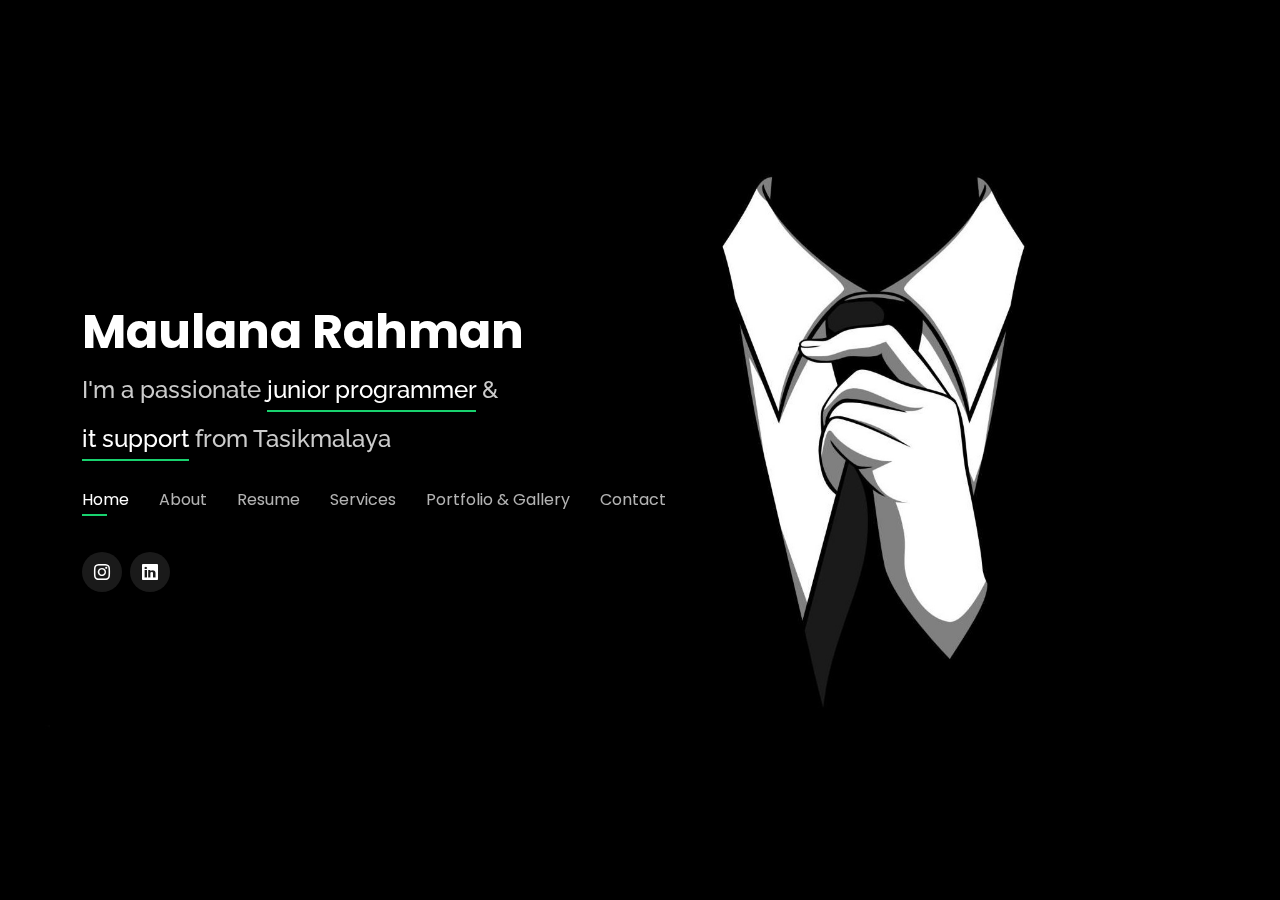
<file: index.html>
<!DOCTYPE html>
<html lang="en">

<head>
  <meta charset="utf-8">
  <meta content="width=device-width, initial-scale=1.0" name="viewport">

  <title>Maulana Rahman</title>
  <meta content="" name="description">
  <meta content="" name="keywords">

  <!-- Favicons -->
  <link href="assets/img/icon2.png" rel="icon">
  <link href="assets/img/apple-touch-icon.png" rel="apple-touch-icon">

  <!-- Google Fonts -->
  <link href="https://fonts.googleapis.com/css?family=Open+Sans:300,300i,400,400i,600,600i,700,700i|Raleway:300,300i,400,400i,500,500i,600,600i,700,700i|Poppins:300,300i,400,400i,500,500i,600,600i,700,700i" rel="stylesheet">

  <!-- Vendor CSS Files -->
  <link href="assets/vendor/bootstrap/css/bootstrap.min.css" rel="stylesheet">
  <link href="assets/vendor/bootstrap-icons/bootstrap-icons.css" rel="stylesheet">
  <link href="assets/vendor/boxicons/css/boxicons.min.css" rel="stylesheet">
  <link href="assets/vendor/glightbox/css/glightbox.min.css" rel="stylesheet">
  <link href="assets/vendor/remixicon/remixicon.css" rel="stylesheet">
  <link href="assets/vendor/swiper/swiper-bundle.min.css" rel="stylesheet">

  <!-- Template Main CSS File -->
  <link href="assets/css/style.css" rel="stylesheet">
</head>

<body>

  <!-- ======= Header ======= -->
  <header id="header">
    <div class="container">

      <h1><a href="index.html">Maulana Rahman</a></h1>
      <!-- Uncomment below if you prefer to use an image logo -->
      <!-- <a href="index.html" class="mr-auto"><img src="assets/img/logo.png" alt="" class="img-fluid"></a> -->
      <h2>I'm a passionate <span>junior programmer</span> &</h2>
      <h2><span>it support</span> from Tasikmalaya</h2>

      <nav id="navbar" class="navbar">
        <ul>
          <li><a class="nav-link active" href="#header">Home</a></li>
          <li><a class="nav-link" href="#about">About</a></li>
          <li><a class="nav-link" href="#resume">Resume</a></li>
          <li><a class="nav-link" href="#services">Services</a></li>
          <li><a class="nav-link" href="#portfolio">Portfolio & Gallery</a></li>
          <li><a class="nav-link" href="#contact">Contact</a></li>
        </ul>
        <i class="bi bi-list mobile-nav-toggle"></i>
      </nav><!-- .navbar -->

      <div class="social-links">
        <a href="https://www.instagram.com/maulana_rcr07" class="instagram"><i class="bi bi-instagram"></i></a>
        <a href="https://www.linkedin.com/in/mralana/" class="linkedin"><i class="bi bi-linkedin"></i></a>
      </div>

    </div>
  </header><!-- End Header -->

  <!-- ======= About Section ======= -->
  <section id="about" class="about">

    <!-- ======= About Me ======= -->
    <div class="about-me container">

      <div class="section-title">
        <h2>About</h2>
        <p>Yuk kenalan lebih lanjut!</p>
      </div>

      <div class="row">
        <div class="col-lg-4" data-aos="fade-right">
          <img src="assets/img/alana2.jpg" class="img-fluid" alt="">
        </div>
        <div class="col-lg-8 pt-4 pt-lg-0 content" data-aos="fade-left">
          <h3>Junior Programmer &amp; IT Support</h3>
          <p class="fst-italic">
            Halo namaku Maulana Rahman biasa dipanggil Alan! Aku berprofesi sebagai Junior Web Programmer dan IT Support. Namun tidak hanya sampai situ, aku juga memiliki antusias tinggi pada bidang Cyber Security!
          </p>
          <div class="row">
            <div class="col-lg-6">
              <ul>
                <li><i class="bi bi-chevron-right"></i> <strong>Birthday:</strong> <span>23 Mei 2001</span></li>
                <li><i class="bi bi-chevron-right"></i> <strong>Website:</strong> <span>maulanarcr7.github.io</span></li>
                <li><i class="bi bi-chevron-right"></i> <strong>Phone:</strong> <span>+62 8191 9843 840</span></li>
                <li><i class="bi bi-chevron-right"></i> <strong>City:</strong> <span>Tasikmalaya, Jawa Barat</span></li>
              </ul>
            </div>
            <div class="col-lg-6">
              <ul>
                <li><i class="bi bi-chevron-right"></i> <strong>Gender:</strong> <span>Male</span></li>
                <li><i class="bi bi-chevron-right"></i> <strong>Degree:</strong> <span>-</span></li>
                <li><i class="bi bi-chevron-right"></i> <strong>Email:</strong> <span>maulana.rcr@gmail.com</span></li>
                <li><i class="bi bi-chevron-right"></i> <strong>Freelance:</strong> <span>Available</span></li>
              </ul>
            </div>
          </div>
          <p>
            Memiliki antusias tinggi dibidang IT terutama dalam pengembangan perangkat lunak.
            Mampu bekerja juga sebagai IT Support/Technician untuk pekerjaan dibidang IT lainnya.
            <br><br>
            <p style="color: #18d26e; font-weight: bold;">Kepoin <a href="https://www.linkedin.com/in/mralana/" style="color: white;"> LinkedIn</a> aku biar gak penasaran!!!</p>
          </p>
        </div>
      </div>

    </div><!-- End About Me -->

    <!-- ======= Counts ======= -->
    <div class="counts container">

      <div class="row">

        <div class="col-lg-3 col-md-6">
          <div class="count-box">
            <i class="bi bi-emoji-smile"></i>
            <span data-purecounter-start="0" data-purecounter-end="42" data-purecounter-duration="1" class="purecounter"></span>
            <p>Happy Clients</p>
          </div>
        </div>

        <div class="col-lg-3 col-md-6 mt-5 mt-md-0">
          <div class="count-box">
            <i class="bi bi-journal-richtext"></i>
            <span data-purecounter-start="0" data-purecounter-end="51" data-purecounter-duration="1" class="purecounter"></span>
            <p>Projects</p>
          </div>
        </div>

        <div class="col-lg-3 col-md-6 mt-5 mt-lg-0">
          <div class="count-box">
            <i class="bi bi-headset"></i>
            <span data-purecounter-start="0" data-purecounter-end="31" data-purecounter-duration="1" class="purecounter"></span>
            <p>Hours Of Support</p>
          </div>
        </div>

        <div class="col-lg-3 col-md-6 mt-5 mt-lg-0">
          <div class="count-box">
            <i class="bi bi-award"></i>
            <span data-purecounter-start="0" data-purecounter-end="1" data-purecounter-duration="1" class="purecounter"></span>
            <p>Awards</p>
          </div>
        </div>

      </div>

    </div><!-- End Counts -->

    <!-- ======= Skills  ======= -->
    <div class="skills container">

      <div class="section-title">
        <h2>Skills</h2>
      </div>

      <div class="row skills-content">

        <div class="col-lg-6">

          <div class="progress">
            <span class="skill">HTML & CSS <i class="val">90%</i></span>
            <div class="progress-bar-wrap">
              <div class="progress-bar" role="progressbar" aria-valuenow="90" aria-valuemin="0" aria-valuemax="100"></div>
            </div>
          </div>

          <div class="progress">
            <span class="skill">JavaScript<i class="val">75%</i></span>
            <div class="progress-bar-wrap">
              <div class="progress-bar" role="progressbar" aria-valuenow="75" aria-valuemin="0" aria-valuemax="100"></div>
            </div>
          </div>

          <div class="progress">
            <span class="skill">PHP <i class="val">80%</i></span>
            <div class="progress-bar-wrap">
              <div class="progress-bar" role="progressbar" aria-valuenow="80" aria-valuemin="0" aria-valuemax="100"></div>
            </div>
          </div>

        </div>

        <div class="col-lg-6">

          <div class="progress">
            <span class="skill">Framework Code Igniter <i class="val">75%</i></span>
            <div class="progress-bar-wrap">
              <div class="progress-bar" role="progressbar" aria-valuenow="75" aria-valuemin="0" aria-valuemax="100"></div>
            </div>
          </div>

          <div class="progress">
            <span class="skill">WordPress/CMS <i class="val">90%</i></span>
            <div class="progress-bar-wrap">
              <div class="progress-bar" role="progressbar" aria-valuenow="90" aria-valuemin="0" aria-valuemax="100"></div>
            </div>
          </div>

          <div class="progress">
            <span class="skill">Troubleshooting <i class="val">85%</i></span>
            <div class="progress-bar-wrap">
              <div class="progress-bar" role="progressbar" aria-valuenow="85" aria-valuemin="0" aria-valuemax="100"></div>
            </div>
          </div>

        </div>

      </div>

    </div><!-- End Skills -->

    <!-- ======= Interests ======= -->
    <div class="interests container">

      <div class="section-title">
        <h2>Interests</h2>
      </div>

      <div class="row">
        <div class="col-lg-3 col-md-4 mt-4">
          <div class="icon-box">
            <i class="ri-fingerprint-line" style="color: #29cc61;"></i>
            <h3>Cyber Security</h3>
          </div>
        </div>
        <div class="col-lg-3 col-md-4 mt-4">
          <div class="icon-box">
            <i class="ri-gradienter-line" style="color: #ffa76e;"></i>
            <h3>Games</h3>
          </div>
        </div>
        <div class="col-lg-3 col-md-4 mt-4">
          <div class="icon-box">
            <i class="ri-disc-line" style="color: #b20969;"></i>
            <h3>Music</h3>
          </div>
        </div>

      </div>

    </div><!-- End Interests -->

    <!-- ======= Testimonials ======= -->
    
    <!-- End Testimonials  -->

  </section><!-- End About Section -->

  <!-- ======= Resume Section ======= -->
  <section id="resume" class="resume">
    <div class="container">

      <div class="section-title">
        <h2>Resume</h2>
        <p>Yuk Cek Resume Aku!</p>
      </div>

      <div class="row">
        <div class="col-lg-6">
          <h3 class="resume-title">Summary</h3>
          <div class="resume-item pb-0">
            <h4>Maulana Rahman</h4>
            <p><em>Memiliki pengalaman bekerja dengan latar belakang IT lebih dari 4 tahun. Antusiasme tinggi dibidang pengembangan perangkat lunak dan Cyber Security.</em></p>
            <p>
            <ul>
              <li>Junior Programmer</li>
              <li>IT Support</li>
              <li>Cyber Security Enthusiast</li>
            </ul>
            </p>
          </div>

          <h3 class="resume-title">Education</h3>
          <div class="resume-item">
            <h4>STMIK Tasikmalaya | Teknik Informatika</h4>
            <h5>2021 - Present</h5>
            <p><em>Jl. R.E. Martadinata No.272A, Panyingkiran, Kec. Indihiang, Kab. Tasikmalaya, Jawa Barat</em></p>
            <p>-Masih berkuliah</p>
          </div>
          <div class="resume-item">
            <h4>SMK Negeri Manonjaya | Rekayasa Perangkat Lunak</h4>
            <h5>2017 - 2020</h5>
            <p><em>Jl. Gunungtanjung KM 2,5 Manonjaya, Kab. Tasikmalaya, Jawa Barat</em></p>
            <p>-Lulus</p>
          </div>
        </div>
        <div class="col-lg-6">
          <h3 class="resume-title">Professional Experience</h3>
          <div class="resume-item">
            <h4>IT Support</h4>
            <h5>2020 - Present</h5>
            <p><em>SMK Negeri Manonjaya</em></p>
            <p>
            <ul>
              <li>Bekerja sebagai IT Support di salah satu sekolah negeri.</li>
            </ul>
            </p>
          </div>
          <div class="resume-item">
            <h4>Junior Web Programmer</h4>
            <h5>2018 - 2018</h5>
            <p><em>CV. E-Square</em></p>
            <p>
            <ul>
              <li>Magang selama 3 bulan sebagai Junior Programmer.</li>
            </ul>
            </p>
          </div>
        </div>
      </div>

    </div>
  </section><!-- End Resume Section -->

  <!-- ======= Services Section ======= -->
  <section id="services" class="services">
    <div class="container">

      <div class="section-title">
        <h2>Services</h2>
        <p>Yuk Cek Layanan Yang Tersedia!</p>
      </div>

      <div class="row">
        <div class="col-lg-4 col-md-6 d-flex align-items-stretch">
          <div class="icon-box">
            <div class="icon"><i class="bx bxl-dribbble"></i></div>
            <h4><a href="">Web Based App</a></h4>
            <p>Lagi butuh developer buat Aplikasi Kamu? jangan pake lama, hubungi aku aja!</p>
          </div>
        </div>

        <div class="col-lg-4 col-md-6 d-flex align-items-stretch">
          <div class="icon-box">
            <div class="icon"><i class="bx bx-tachometer"></i></div>
            <h4><a href="">Service Komputer/Laptop</a></h4>
            <p>Komputer Kamu rusak? langsung hubungi aku aja!</p>
          </div>
        </div>

        <div class="col-lg-4 col-md-6 d-flex align-items-stretch">
          <div class="icon-box">
            <div class="icon"><i class="bx bx-arch"></i></div>
            <h4><a href="">Consult</a></h4>
            <p>Kamu bingung dengan perangkat IT yang cocok buat Kamu pake? langsung aja konsultasi yuk!</p>
          </div>
        </div>
      </div>

    </div>
  </section><!-- End Services Section -->

  <!-- ======= Portfolio Section ======= -->
  <section id="portfolio" class="portfolio">
    <div class="container">

      <div class="section-title">
        <h2>Portfolio & Gallery</h2>
        <p>Kepoin Kerjaan Aku!</p>
      </div>

      <div class="row">
        <div class="col-lg-12 d-flex justify-content-center">
          <ul id="portfolio-flters">
            <li data-filter="*" class="filter-active">All</li>
            <!-- <li data-filter=".filter-app">App</li> -->
          </ul>
        </div>
      </div>

      <div class="row portfolio-container">

        <div class="col-lg-4 col-md-6 portfolio-item filter-app">
          <div class="portfolio-wrap">
            <img src="assets/img/portfolio/4.jpg" class="img-fluid" alt="">
            <div class="portfolio-info">
              <h4>Cyber Security Pitching Day</h4>
              <p>Awards</p>
              <div class="portfolio-links">
                <a href="assets/img/portfolio/4.1.jpg" data-gallery="portfolioGallery" class="portfolio-lightbox" title="Cyber Security U-Connect"><i class="bx bx-plus"></i></a>
                <a href="assets/img/portfolio/4.2.jpg" data-gallery="portfolioGallery" class="portfolio-lightbox" title="Cyber Security U-Connect"><i class="bx bx-plus"></i></a>
                <a href="assets/img/portfolio/4.jpg" data-gallery="portfolioGallery" class="portfolio-lightbox" title="Cyber Security U-Connect"><i class="bx bx-plus"></i></a>
                <!-- <a href="portfolio-details.html" data-gallery="portfolioDetailsGallery" data-glightbox="type: external" class="portfolio-details-lightbox" title="Portfolio Details"><i class="bx bx-link"></i></a> -->
              </div>
            </div>
          </div>
        </div>

        <div class="col-lg-4 col-md-6 portfolio-item filter-web">
          <div class="portfolio-wrap">
            <img src="assets/img/portfolio/3.png" class="img-fluid" alt="">
            <div class="portfolio-info">
              <h4>Lapor-Kuy</h4>
              <p>Web App</p>
              <div class="portfolio-links">
                <a href="assets/img/portfolio/3.1.png" data-gallery="portfolioGallery" class="portfolio-lightbox" title="Lapor-Kuy"><i class="bx bx-plus"></i></a>
                <a href="assets/img/portfolio/3.png" data-gallery="portfolioGallery" class="portfolio-lightbox" title="Lapor-Kuy"><i class="bx bx-plus"></i></a>
              </div>
            </div>
          </div>
        </div>

        <div class="col-lg-4 col-md-6 portfolio-item filter-web">
          <div class="portfolio-wrap">
            <img src="assets/img/portfolio/1.png" class="img-fluid" alt="">
            <div class="portfolio-info">
              <h4>PPDB-SKEMA</h4>
              <p>Web App</p>
              <div class="portfolio-links">
                <a href="assets/img/portfolio/1.png" data-gallery="portfolioGallery" class="portfolio-lightbox" title="PPDB-SKEMA"><i class="bx bx-plus"></i></a>
                <a href="assets/img/portfolio/1.1.png" data-gallery="portfolioGallery" class="portfolio-lightbox" title="PPDB-SKEMA"><i class="bx bx-plus"></i></a>
              </div>
            </div>
          </div>
        </div>

        <div class="col-lg-4 col-md-6 portfolio-item filter-app">
          <div class="portfolio-wrap">
            <img src="assets/img/portfolio/2.jpg" class="img-fluid" alt="">
            <div class="portfolio-info">
              <h4>Whatsapp Center</h4>
              <p>Bot</p>
              <div class="portfolio-links">
                <a href="assets/img/portfolio/2.jpg" data-gallery="portfolioGallery" class="portfolio-lightbox" title="Whatsapp Center"><i class="bx bx-plus"></i></a>
              </div>
            </div>
          </div>
        </div>

      </div>

    </div>
  </section><!-- End Portfolio Section -->

  <!-- ======= Contact Section ======= -->
  <section id="contact" class="contact">
    <div class="container">

      <div class="section-title">
        <h2>Contact</h2>
        <p>Hubungi Aku Disini!</p>
      </div>

      <div class="row mt-2">

        <div class="col-md-6 d-flex align-items-stretch">
          <div class="info-box">
            <i class="bx bx-map"></i>
            <h3>My Address</h3>
            <p>Kec. Manonjaya, Kab. Tasikmalaya, Jawa Barat, Indonesia.</p>
          </div>
        </div>

        <div class="col-md-6 mt-4 mt-md-0 d-flex align-items-stretch">
          <div class="info-box">
            <i class="bx bx-share-alt"></i>
            <h3>Social Profiles</h3>
            <div class="social-links">
              <a href="https://www.instagram.com/maulana_rcr07" class="instagram"><i class="bi bi-instagram"></i></a>
              <a href="https://www.linkedin.com/in/mralana/" class="linkedin"><i class="bi bi-linkedin"></i></a>
            </div>
          </div>
        </div>

        <div class="col-md-6 mt-4 d-flex align-items-stretch">
          <div class="info-box">
            <i class="bx bx-envelope"></i>
            <h3>Email Me</h3>
            <p>maulana.rcr07@gmail.com</p>
          </div>
        </div>
        <div class="col-md-6 mt-4 d-flex align-items-stretch">
          <div class="info-box">
            <i class="bx bx-phone-call"></i>
            <h3>Call Me</h3>
            <p>+62 8191 9843 840</p>
          </div>
        </div>
      </div>

    </div>
  </section><!-- End Contact Section -->

  <!-- Vendor JS Files -->
  <script src="assets/vendor/purecounter/purecounter_vanilla.js"></script>
  <script src="assets/vendor/bootstrap/js/bootstrap.bundle.min.js"></script>
  <script src="assets/vendor/glightbox/js/glightbox.min.js"></script>
  <script src="assets/vendor/isotope-layout/isotope.pkgd.min.js"></script>
  <script src="assets/vendor/swiper/swiper-bundle.min.js"></script>
  <script src="assets/vendor/waypoints/noframework.waypoints.js"></script>
  <script src="assets/vendor/php-email-form/validate.js"></script>

  <!-- Template Main JS File -->
  <script src="assets/js/main.js"></script>
</body>

</html>
</file>
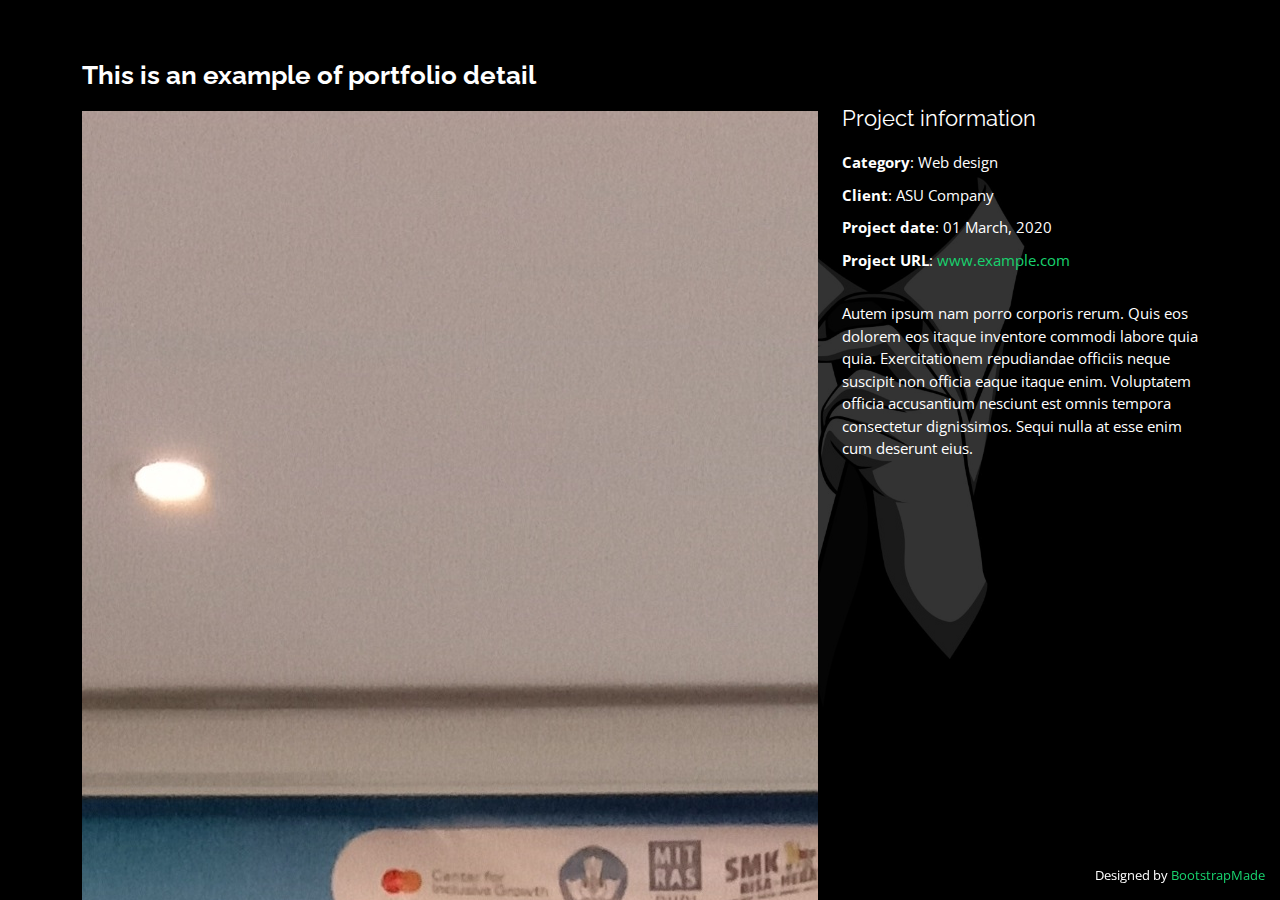
<file: portfolio-details.html>
<!DOCTYPE html>
<html lang="en">

<head>
  <meta charset="utf-8">
  <meta content="width=device-width, initial-scale=1.0" name="viewport">

  <title>Portfolio Details - Personal Bootstrap Template</title>
  <meta content="" name="description">
  <meta content="" name="keywords">

  <!-- Favicons -->
  <link href="assets/img/favicon.png" rel="icon">
  <link href="assets/img/apple-touch-icon.png" rel="apple-touch-icon">

  <!-- Google Fonts -->
  <link href="https://fonts.googleapis.com/css?family=Open+Sans:300,300i,400,400i,600,600i,700,700i|Raleway:300,300i,400,400i,500,500i,600,600i,700,700i|Poppins:300,300i,400,400i,500,500i,600,600i,700,700i" rel="stylesheet">

  <!-- Vendor CSS Files -->
  <link href="assets/vendor/bootstrap/css/bootstrap.min.css" rel="stylesheet">
  <link href="assets/vendor/bootstrap-icons/bootstrap-icons.css" rel="stylesheet">
  <link href="assets/vendor/boxicons/css/boxicons.min.css" rel="stylesheet">
  <link href="assets/vendor/glightbox/css/glightbox.min.css" rel="stylesheet">
  <link href="assets/vendor/remixicon/remixicon.css" rel="stylesheet">
  <link href="assets/vendor/swiper/swiper-bundle.min.css" rel="stylesheet">

  <!-- Template Main CSS File -->
  <link href="assets/css/style.css" rel="stylesheet">

  <!-- =======================================================
  * Template Name: Personal - v4.8.1
  * Template URL: https://bootstrapmade.com/personal-free-resume-bootstrap-template/
  * Author: BootstrapMade.com
  * License: https://bootstrapmade.com/license/
  ======================================================== -->
</head>

<body>

  <main id="main">

    <!-- ======= Portfolio Details ======= -->
    <div id="portfolio-details" class="portfolio-details">
      <div class="container">

        <div class="row">

          <div class="col-lg-8">
            <h2 class="portfolio-title">This is an example of portfolio detail</h2>

            <div class="portfolio-details-slider swiper">
              <div class="swiper-wrapper align-items-center">

                <div class="swiper-slide">
                  <img src="assets/img/portfolio/1.png" alt="">
                </div>

                <div class="swiper-slide">
                  <img src="assets/img/portfolio/2.jpg" alt="">
                </div>

                <div class="swiper-slide">
                  <img src="assets/img/portfolio/3.png" alt="">
                </div>

                <div class="swiper-slide">
                  <img src="assets/img/portfolio/4.jpg" alt="">
                </div>

              </div>
              <div class="swiper-pagination"></div>
            </div>

          </div>

          <div class="col-lg-4 portfolio-info">
            <h3>Project information</h3>
            <ul>
              <li><strong>Category</strong>: Web design</li>
              <li><strong>Client</strong>: ASU Company</li>
              <li><strong>Project date</strong>: 01 March, 2020</li>
              <li><strong>Project URL</strong>: <a href="#">www.example.com</a></li>
            </ul>

            <p>
              Autem ipsum nam porro corporis rerum. Quis eos dolorem eos itaque inventore commodi labore quia quia. Exercitationem repudiandae officiis neque suscipit non officia eaque itaque enim. Voluptatem officia accusantium nesciunt est omnis tempora consectetur dignissimos. Sequi nulla at esse enim cum deserunt eius.
            </p>
          </div>

        </div>

      </div>
    </div><!-- End Portfolio Details -->

  </main><!-- End #main -->

  <div class="credits">
    <!-- All the links in the footer should remain intact. -->
    <!-- You can delete the links only if you purchased the pro version. -->
    <!-- Licensing information: https://bootstrapmade.com/license/ -->
    <!-- Purchase the pro version with working PHP/AJAX contact form: https://bootstrapmade.com/personal-free-resume-bootstrap-template/ -->
    Designed by <a href="https://bootstrapmade.com/">BootstrapMade</a>
  </div>

  <!-- Vendor JS Files -->
  <script src="assets/vendor/purecounter/purecounter_vanilla.js"></script>
  <script src="assets/vendor/bootstrap/js/bootstrap.bundle.min.js"></script>
  <script src="assets/vendor/glightbox/js/glightbox.min.js"></script>
  <script src="assets/vendor/isotope-layout/isotope.pkgd.min.js"></script>
  <script src="assets/vendor/swiper/swiper-bundle.min.js"></script>
  <script src="assets/vendor/waypoints/noframework.waypoints.js"></script>
  <script src="assets/vendor/php-email-form/validate.js"></script>

  <!-- Template Main JS File -->
  <script src="assets/js/main.js"></script>

</body>

</html>
</file>
<file: assets/css/style.css>
/*--------------------------------------------------------------
# General
--------------------------------------------------------------*/
body {
  font-family: "Open Sans", sans-serif;
  background-color: #040404;
  color: #fff;
  position: relative;
  background: transparent;
}

body::before {
  content: "";
  position: fixed;
  background: #040404 url("../img/bg3.jpg") top right no-repeat;
  background-size: cover;
  left: 0;
  right: 0;
  top: 0;
  height: 100vh;
  z-index: -1;
}

@media (min-width: 1024px) {
  body::before {
    background-attachment: fixed;
  }
}

a {
  color: #18d26e;
  text-decoration: none;
}

a:hover {
  color: #35e888;
  text-decoration: none;
}

h1,
h2,
h3,
h4,
h5,
h6 {
  font-family: "Raleway", sans-serif;
}

/*--------------------------------------------------------------
# Header
--------------------------------------------------------------*/
#header {
  transition: ease-in-out 0.3s;
  position: relative;
  height: 100vh;
  display: flex;
  align-items: center;
  z-index: 997;
  overflow-y: auto;
}

#header * {
  transition: ease-in-out 0.3s;
}

#header h1 {
  font-size: 48px;
  margin: 0;
  padding: 0;
  line-height: 1;
  font-weight: 700;
  font-family: "Poppins", sans-serif;
}

#header h1 a,
#header h1 a:hover {
  color: #fff;
  line-height: 1;
  display: inline-block;
}

#header h2 {
  font-size: 24px;
  margin-top: 20px;
  color: rgba(255, 255, 255, 0.8);
}

#header h2 span {
  color: #fff;
  border-bottom: 2px solid #18d26e;
  padding-bottom: 6px;
}

#header img {
  padding: 0;
  margin: 0;
}

#header .social-links {
  margin-top: 40px;
  display: flex;
}

#header .social-links a {
  font-size: 16px;
  display: flex;
  justify-content: center;
  align-items: center;
  background: rgba(255, 255, 255, 0.1);
  color: #fff;
  line-height: 1;
  margin-right: 8px;
  border-radius: 50%;
  width: 40px;
  height: 40px;
}

#header .social-links a:hover {
  background: #18d26e;
}

@media (max-width: 992px) {
  #header h1 {
    font-size: 36px;
  }

  #header h2 {
    font-size: 20px;
    line-height: 30px;
  }

  #header .social-links {
    margin-top: 15px;
  }

  #header .container {
    display: flex;
    flex-direction: column;
    align-items: center;
  }
}

/* Header Top */
#header.header-top {
  height: 80px;
  position: fixed;
  left: 0;
  top: 0;
  right: 0;
  background: rgba(0, 0, 0, 0.9);
}

#header.header-top .social-links,
#header.header-top h2 {
  display: none;
}

#header.header-top h1 {
  margin-right: auto;
  font-size: 36px;
}

#header.header-top .container {
  display: flex;
  align-items: center;
}

#header.header-top .navbar {
  margin: 0;
}

@media (max-width: 768px) {
  #header.header-top {
    height: 60px;
  }

  #header.header-top h1 {
    font-size: 26px;
  }
}

/*--------------------------------------------------------------
# Navigation Menu
--------------------------------------------------------------*/
/**
* Desktop Navigation 
*/
.navbar {
  padding: 0;
  margin-top: 35px;
}

.navbar ul {
  margin: 0;
  padding: 0;
  display: flex;
  list-style: none;
  align-items: center;
}

.navbar li {
  position: relative;
}

.navbar li+li {
  margin-left: 30px;
}

.navbar a,
.navbar a:focus {
  display: flex;
  align-items: center;
  justify-content: space-between;
  padding: 0;
  font-family: "Poppins", sans-serif;
  font-size: 16px;
  font-weight: 400;
  color: rgba(255, 255, 255, 0.7);
  white-space: nowrap;
  transition: 0.3s;
}

.navbar a i,
.navbar a:focus i {
  font-size: 12px;
  line-height: 0;
  margin-left: 5px;
}

.navbar a:before {
  content: "";
  position: absolute;
  width: 0;
  height: 2px;
  bottom: -4px;
  left: 0;
  background-color: #18d26e;
  visibility: hidden;
  width: 0px;
  transition: all 0.3s ease-in-out 0s;
}

.navbar a:hover:before,
.navbar li:hover>a:before,
.navbar .active:before {
  visibility: visible;
  width: 25px;
}

.navbar a:hover,
.navbar .active,
.navbar .active:focus,
.navbar li:hover>a {
  color: #fff;
}

/**
* Mobile Navigation 
*/
.mobile-nav-toggle {
  color: #fff;
  font-size: 28px;
  cursor: pointer;
  display: none;
  line-height: 0;
  transition: 0.5s;
  position: fixed;
  right: 15px;
  top: 15px;
}

@media (max-width: 991px) {
  .mobile-nav-toggle {
    display: block;
  }

  .navbar ul {
    display: none;
  }
}

.navbar-mobile {
  position: fixed;
  overflow: hidden;
  top: 0;
  right: 0;
  left: 0;
  bottom: 0;
  background: rgba(0, 0, 0, 0.9);
  transition: 0.3s;
  z-index: 999;
  margin-top: 0;
}

.navbar-mobile .mobile-nav-toggle {
  position: absolute;
  top: 15px;
  right: 15px;
}

.navbar-mobile ul {
  display: block;
  position: absolute;
  top: 55px;
  right: 15px;
  bottom: 45px;
  left: 15px;
  padding: 10px 0;
  overflow-y: auto;
  transition: 0.3s;
  border: 2px solid rgba(255, 255, 255, 0.2);
}

.navbar-mobile li {
  padding: 12px 20px;
}

.navbar-mobile li+li {
  margin: 0;
}

.navbar-mobile a,
.navbar-mobile a:focus {
  font-size: 16px;
  position: relative;
}

/*--------------------------------------------------------------
# Sections General
--------------------------------------------------------------*/
section {
  overflow: hidden;
  position: absolute;
  width: 100%;
  top: 140px;
  bottom: 100%;
  opacity: 0;
  transition: ease-in-out 0.4s;
  z-index: 2;
}

section.section-show {
  top: 100px;
  bottom: auto;
  opacity: 1;
  padding-bottom: 45px;
}

section .container {
  background: rgba(0, 0, 0, 0.9);
  padding: 30px;
}

@media (max-width: 768px) {
  section {
    top: 120px;
  }

  section.section-show {
    top: 80px;
  }
}

.section-title h2 {
  font-size: 14px;
  font-weight: 500;
  padding: 0;
  line-height: 1px;
  margin: 0 0 20px 0;
  letter-spacing: 2px;
  text-transform: uppercase;
  color: #aaaaaa;
  font-family: "Poppins", sans-serif;
}

.section-title h2::after {
  content: "";
  width: 120px;
  height: 1px;
  display: inline-block;
  background: #4ceb95;
  margin: 4px 10px;
}

.section-title p {
  margin: 0;
  margin: -15px 0 15px 0;
  font-size: 36px;
  font-weight: 700;
  text-transform: uppercase;
  font-family: "Poppins", sans-serif;
  color: #fff;
}

/*--------------------------------------------------------------
# About
--------------------------------------------------------------*/
.about-me .content h3 {
  font-weight: 700;
  font-size: 26px;
  color: #18d26e;
}

.about-me .content ul {
  list-style: none;
  padding: 0;
}

.about-me .content ul li {
  margin-bottom: 20px;
  display: flex;
  align-items: center;
}

.about-me .content ul strong {
  margin-right: 10px;
}

.about-me .content ul i {
  font-size: 16px;
  margin-right: 5px;
  color: #18d26e;
  line-height: 0;
}

.about-me .content p:last-child {
  margin-bottom: 0;
}

/*--------------------------------------------------------------
# Counts
--------------------------------------------------------------*/
.counts {
  padding: 70px 0 60px;
}

.counts .count-box {
  padding: 30px 30px 25px 30px;
  width: 100%;
  position: relative;
  text-align: center;
  background: rgba(255, 255, 255, 0.08);
}

.counts .count-box i {
  position: absolute;
  top: -25px;
  left: 50%;
  transform: translateX(-50%);
  font-size: 24px;
  background: rgba(255, 255, 255, 0.1);
  padding: 12px;
  color: #18d26e;
  border-radius: 50px;
  line-height: 0;
}

.counts .count-box span {
  font-size: 36px;
  display: block;
  font-weight: 600;
  color: #fff;
}

.counts .count-box p {
  padding: 0;
  margin: 0;
  font-family: "Raleway", sans-serif;
  font-size: 14px;
}

/*--------------------------------------------------------------
# Skills
--------------------------------------------------------------*/
.skills .progress {
  height: 60px;
  display: block;
  background: none;
  border-radius: 0;
}

.skills .progress .skill {
  padding: 10px 0;
  margin: 0;
  text-transform: uppercase;
  display: block;
  font-weight: 600;
  font-family: "Poppins", sans-serif;
  color: #fff;
}

.skills .progress .skill .val {
  float: right;
  font-style: normal;
}

.skills .progress-bar-wrap {
  background: rgba(255, 255, 255, 0.2);
}

.skills .progress-bar {
  width: 1px;
  height: 10px;
  transition: 0.9s;
  background-color: #18d26e;
}

/*--------------------------------------------------------------
# Interests
--------------------------------------------------------------*/
.interests .icon-box {
  display: flex;
  align-items: center;
  padding: 20px;
  background: rgba(255, 255, 255, 0.08);
  transition: ease-in-out 0.3s;
}

.interests .icon-box i {
  font-size: 32px;
  padding-right: 10px;
  line-height: 1;
}

.interests .icon-box h3 {
  font-weight: 700;
  margin: 0;
  padding: 0;
  line-height: 1;
  font-size: 16px;
  color: #fff;
}

.interests .icon-box:hover {
  background: rgba(255, 255, 255, 0.12);
}

/*--------------------------------------------------------------
# Testimonials
--------------------------------------------------------------*/
.testimonials .testimonials-carousel,
.testimonials .testimonials-slider {
  overflow: hidden;
}

.testimonials .testimonial-item {
  box-sizing: content-box;
  min-height: 320px;
}

.testimonials .testimonial-item .testimonial-img {
  width: 90px;
  border-radius: 50%;
  margin: -40px 0 0 40px;
  position: relative;
  z-index: 2;
  border: 6px solid rgba(255, 255, 255, 0.12);
}

.testimonials .testimonial-item h3 {
  font-size: 18px;
  font-weight: bold;
  margin: 10px 0 5px 45px;
  color: #fff;
}

.testimonials .testimonial-item h4 {
  font-size: 14px;
  color: #999;
  margin: 0 0 0 45px;
}

.testimonials .testimonial-item .quote-icon-left,
.testimonials .testimonial-item .quote-icon-right {
  color: rgba(255, 255, 255, 0.25);
  font-size: 26px;
}

.testimonials .testimonial-item .quote-icon-left {
  display: inline-block;
  left: -5px;
  position: relative;
}

.testimonials .testimonial-item .quote-icon-right {
  display: inline-block;
  right: -5px;
  position: relative;
  top: 10px;
}

.testimonials .testimonial-item p {
  font-style: italic;
  margin: 0 15px 0 15px;
  padding: 20px 20px 60px 20px;
  background: rgba(255, 255, 255, 0.1);
  position: relative;
  border-radius: 6px;
  position: relative;
  z-index: 1;
}

.testimonials .swiper-pagination {
  margin-top: 20px;
  position: relative;
}

.testimonials .swiper-pagination .swiper-pagination-bullet {
  width: 12px;
  height: 12px;
  opacity: 1;
  background-color: rgba(255, 255, 255, 0.3);
}

.testimonials .swiper-pagination .swiper-pagination-bullet-active {
  background-color: #18d26e;
}

/*--------------------------------------------------------------
# Resume
--------------------------------------------------------------*/
.resume .resume-title {
  font-size: 26px;
  font-weight: 700;
  margin-top: 20px;
  margin-bottom: 20px;
  color: #fff;
}

.resume .resume-item {
  padding: 0 0 20px 20px;
  margin-top: -2px;
  border-left: 2px solid rgba(255, 255, 255, 0.2);
  position: relative;
}

.resume .resume-item h4 {
  line-height: 18px;
  font-size: 18px;
  font-weight: 600;
  text-transform: uppercase;
  font-family: "Poppins", sans-serif;
  color: #18d26e;
  margin-bottom: 10px;
}

.resume .resume-item h5 {
  font-size: 16px;
  background: rgba(255, 255, 255, 0.15);
  padding: 5px 15px;
  display: inline-block;
  font-weight: 600;
  margin-bottom: 10px;
}

.resume .resume-item ul {
  padding-left: 20px;
}

.resume .resume-item ul li {
  padding-bottom: 10px;
}

.resume .resume-item:last-child {
  padding-bottom: 0;
}

.resume .resume-item::before {
  content: "";
  position: absolute;
  width: 16px;
  height: 16px;
  border-radius: 50px;
  left: -9px;
  top: 0;
  background: #18d26e;
  border: 2px solid #18d26e;
}

/*--------------------------------------------------------------
# Services
--------------------------------------------------------------*/
.services .icon-box {
  text-align: center;
  background: rgba(204, 204, 204, 0.1);
  padding: 80px 20px;
  transition: all ease-in-out 0.3s;
}

.services .icon-box .icon {
  margin: 0 auto;
  width: 64px;
  height: 64px;
  background: #18d26e;
  border-radius: 5px;
  transition: all 0.3s ease-out 0s;
  display: flex;
  align-items: center;
  justify-content: center;
  margin-bottom: 20px;
  transform-style: preserve-3d;
}

.services .icon-box .icon i {
  color: #fff;
  font-size: 28px;
}

.services .icon-box .icon::before {
  position: absolute;
  content: "";
  left: -8px;
  top: -8px;
  height: 100%;
  width: 100%;
  background: rgba(255, 255, 255, 0.15);
  border-radius: 5px;
  transition: all 0.3s ease-out 0s;
  transform: translateZ(-1px);
}

.services .icon-box h4 {
  font-weight: 700;
  margin-bottom: 15px;
  font-size: 24px;
}

.services .icon-box h4 a {
  color: #fff;
}

.services .icon-box p {
  line-height: 24px;
  font-size: 14px;
  margin-bottom: 0;
}

.services .icon-box:hover {
  background: #18d26e;
  border-color: #18d26e;
}

.services .icon-box:hover .icon {
  background: #fff;
}

.services .icon-box:hover .icon i {
  color: #18d26e;
}

.services .icon-box:hover .icon::before {
  background: #35e888;
}

.services .icon-box:hover h4 a,
.services .icon-box:hover p {
  color: #fff;
}

/*--------------------------------------------------------------
# Portfolio
--------------------------------------------------------------*/
.portfolio .portfolio-item {
  margin-bottom: 30px;
}

.portfolio #portfolio-flters {
  padding: 0;
  margin: 0 auto 15px auto;
  list-style: none;
  text-align: center;
  border-radius: 50px;
  padding: 2px 15px;
}

.portfolio #portfolio-flters li {
  cursor: pointer;
  display: inline-block;
  padding: 8px 16px 10px 16px;
  font-size: 14px;
  font-weight: 600;
  line-height: 1;
  text-transform: uppercase;
  color: #fff;
  background: rgba(255, 255, 255, 0.1);
  margin: 0 3px 10px 3px;
  transition: all 0.3s ease-in-out;
  border-radius: 4px;
}

.portfolio #portfolio-flters li:hover,
.portfolio #portfolio-flters li.filter-active {
  background: #18d26e;
}

.portfolio #portfolio-flters li:last-child {
  margin-right: 0;
}

.portfolio .portfolio-wrap {
  transition: 0.3s;
  position: relative;
  overflow: hidden;
  z-index: 1;
  background: rgba(0, 0, 0, 0.6);
}

.portfolio .portfolio-wrap::before {
  content: "";
  background: rgba(0, 0, 0, 0.6);
  position: absolute;
  left: 30px;
  right: 30px;
  top: 30px;
  bottom: 30px;
  transition: all ease-in-out 0.3s;
  z-index: 2;
  opacity: 0;
}

.portfolio .portfolio-wrap .portfolio-info {
  opacity: 0;
  position: absolute;
  top: 0;
  left: 0;
  right: 0;
  bottom: 0;
  text-align: center;
  z-index: 3;
  transition: all ease-in-out 0.3s;
  display: flex;
  flex-direction: column;
  justify-content: center;
  align-items: center;
}

.portfolio .portfolio-wrap .portfolio-info::before {
  display: block;
  content: "";
  width: 48px;
  height: 48px;
  position: absolute;
  top: 35px;
  left: 35px;
  border-top: 3px solid #fff;
  border-left: 3px solid #fff;
  transition: all 0.5s ease 0s;
  z-index: 9994;
}

.portfolio .portfolio-wrap .portfolio-info::after {
  display: block;
  content: "";
  width: 48px;
  height: 48px;
  position: absolute;
  bottom: 35px;
  right: 35px;
  border-bottom: 3px solid #fff;
  border-right: 3px solid #fff;
  transition: all 0.5s ease 0s;
  z-index: 9994;
}

.portfolio .portfolio-wrap .portfolio-info h4 {
  font-size: 20px;
  color: #fff;
  font-weight: 600;
}

.portfolio .portfolio-wrap .portfolio-info p {
  color: #ffffff;
  font-size: 14px;
  text-transform: uppercase;
  padding: 0;
  margin: 0;
}

.portfolio .portfolio-wrap .portfolio-links {
  text-align: center;
  z-index: 4;
}

.portfolio .portfolio-wrap .portfolio-links a {
  color: #fff;
  margin: 0 2px;
  font-size: 28px;
  display: inline-block;
  transition: 0.3s;
}

.portfolio .portfolio-wrap .portfolio-links a:hover {
  color: #63eda3;
}

.portfolio .portfolio-wrap:hover::before {
  top: 0;
  left: 0;
  right: 0;
  bottom: 0;
  opacity: 1;
}

.portfolio .portfolio-wrap:hover .portfolio-info {
  opacity: 1;
}

.portfolio .portfolio-wrap:hover .portfolio-info::before {
  top: 15px;
  left: 15px;
}

.portfolio .portfolio-wrap:hover .portfolio-info::after {
  bottom: 15px;
  right: 15px;
}

/*--------------------------------------------------------------
# Portfolio Details
--------------------------------------------------------------*/
.portfolio-details {
  padding-top: 40px;
  background: rgba(0, 0, 0, 0.8);
  position: fixed;
  left: 0;
  right: 0;
  top: 0;
  bottom: 0;
  overflow-y: auto;
}

.portfolio-details .container {
  padding-top: 20px;
  padding-bottom: 40px;
}

.portfolio-details .portfolio-title {
  font-size: 26px;
  font-weight: 700;
  margin-bottom: 20px;
}

.portfolio-details .portfolio-info {
  padding-top: 45px;
}

.portfolio-details .portfolio-info h3 {
  font-size: 22px;
  font-weight: 400;
  margin-bottom: 20px;
}

.portfolio-details .portfolio-info ul {
  list-style: none;
  padding: 0;
  font-size: 15px;
}

.portfolio-details .portfolio-info ul li+li {
  margin-top: 10px;
}

.portfolio-details .portfolio-info p {
  font-size: 15px;
  padding: 15px 0 0 0;
}

@media (max-width: 992px) {
  .portfolio-details .portfolio-info {
    padding-top: 20px;
  }
}

.portfolio-details .swiper-pagination {
  margin-top: 20px;
  position: relative;
}

.portfolio-details .swiper-pagination .swiper-pagination-bullet {
  width: 12px;
  height: 12px;
  opacity: 1;
  background-color: rgba(255, 255, 255, 0.3);
}

.portfolio-details .swiper-pagination .swiper-pagination-bullet-active {
  background-color: #18d26e;
}

/*--------------------------------------------------------------
# Contact
--------------------------------------------------------------*/
.contact .info-box {
  color: #444444;
  padding: 20px;
  width: 100%;
  background: rgba(255, 255, 255, 0.08);
}

.contact .info-box i.bx {
  font-size: 24px;
  color: #18d26e;
  border-radius: 50%;
  padding: 14px;
  float: left;
  background: rgba(255, 255, 255, 0.1);
}

.contact .info-box h3 {
  font-size: 20px;
  color: rgba(255, 255, 255, 0.5);
  font-weight: 700;
  margin: 10px 0 8px 68px;
}

.contact .info-box p {
  padding: 0;
  color: #fff;
  line-height: 24px;
  font-size: 14px;
  margin: 0 0 0 68px;
}

.contact .info-box .social-links {
  margin: 5px 0 0 68px;
  display: flex;
}

.contact .info-box .social-links a {
  font-size: 18px;
  display: inline-block;
  color: #fff;
  line-height: 1;
  margin-right: 12px;
  transition: 0.3s;
}

.contact .info-box .social-links a:hover {
  color: #18d26e;
}

.contact .php-email-form {
  padding: 30px;
  background: rgba(255, 255, 255, 0.08);
}

.contact .php-email-form .error-message {
  display: none;
  background: rgba(255, 255, 255, 0.08);
  background: #ed3c0d;
  text-align: left;
  padding: 15px;
  font-weight: 600;
}

.contact .php-email-form .error-message br+br {
  margin-top: 25px;
}

.contact .php-email-form .sent-message {
  display: none;
  background: rgba(255, 255, 255, 0.08);
  background: #18d26e;
  text-align: center;
  padding: 15px;
  font-weight: 600;
}

.contact .php-email-form .loading {
  display: none;
  background: rgba(255, 255, 255, 0.08);
  text-align: center;
  padding: 15px;
}

.contact .php-email-form .loading:before {
  content: "";
  display: inline-block;
  border-radius: 50%;
  width: 24px;
  height: 24px;
  margin: 0 10px -6px 0;
  border: 3px solid #18d26e;
  border-top-color: #eee;
  -webkit-animation: animate-loading 1s linear infinite;
  animation: animate-loading 1s linear infinite;
}

.contact .php-email-form input,
.contact .php-email-form textarea {
  border-radius: 0;
  box-shadow: none;
  font-size: 14px;
  background: rgba(255, 255, 255, 0.08);
  border: 0;
  transition: 0.3s;
  color: #fff;
}

.contact .php-email-form input:focus,
.contact .php-email-form textarea:focus {
  background-color: rgba(255, 255, 255, 0.11);
}

.contact .php-email-form input::-moz-placeholder,
.contact .php-email-form textarea::-moz-placeholder {
  color: rgba(255, 255, 255, 0.3);
  opacity: 1;
}

.contact .php-email-form input::placeholder,
.contact .php-email-form textarea::placeholder {
  color: rgba(255, 255, 255, 0.3);
  opacity: 1;
}

.contact .php-email-form input {
  padding: 10px 15px;
}

.contact .php-email-form textarea {
  padding: 12px 15px;
}

.contact .php-email-form button[type=submit] {
  background: #18d26e;
  border: 0;
  padding: 10px 30px;
  color: #fff;
  transition: 0.4s;
  border-radius: 4px;
}

.contact .php-email-form button[type=submit]:hover {
  background: #15bb62;
}

@-webkit-keyframes animate-loading {
  0% {
    transform: rotate(0deg);
  }

  100% {
    transform: rotate(360deg);
  }
}

@keyframes animate-loading {
  0% {
    transform: rotate(0deg);
  }

  100% {
    transform: rotate(360deg);
  }
}

/*--------------------------------------------------------------
# Credits
--------------------------------------------------------------*/
.credits {
  position: fixed;
  right: 0;
  left: 0;
  bottom: 0;
  padding: 15px;
  text-align: right;
  font-size: 13px;
  color: #fff;
  z-index: 999999;
}

@media (max-width: 992px) {
  .credits {
    text-align: center;
    padding: 10px;
    background: rgba(0, 0, 0, 0.8);
  }
}

.credits a {
  color: #18d26e;
  transition: 0.3s;
}

.credits a:hover {
  color: #fff;
}
</file>
